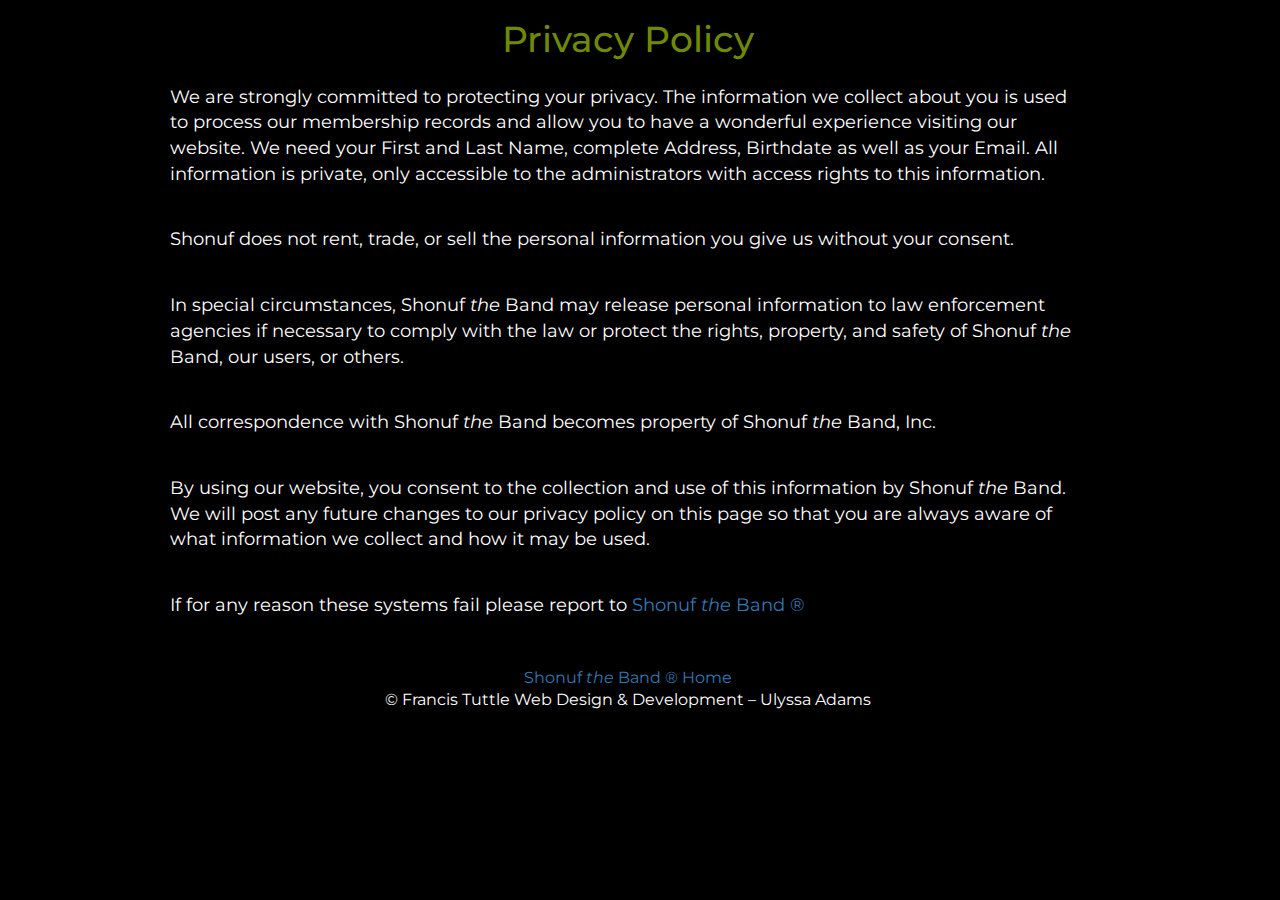
<file: privacy.html>
<!DOCTYPE HTML>
<html lang="en">
<head>
<meta charset="utf-8">
<title>Privacy</title>
<meta name="author" content="Ulyssa Adams">
<link rel="stylesheet" type="text/css" href="css/normalize.css">
<link rel="stylesheet" type="text/css" href="css/bootstrap_2.css">
<link rel="stylesheet" type="text/js" href="js/boots.js">
<script async src="https://static.addtoany.com/menu/page.js"></script>

</head>
<body>
<style>
  @import url(https://fonts.googleapis.com/css?family=Montserrat:400,700);

body { background:#000; color: #fff; font-family: 'Montserrat', sans-serif;
  font-size: 16px;  }

 h1, h2{
  color: #6f8A00;
  text-align: center;
 }


 p{
  font-size: 18px;
  padding: 15px 60px;
 }
 </style>

 <div class="a2a_kit a2a_kit_size_32 a2a_floating_style a2a_vertical_style" style="left:0px; top:25px; background: transparent;">
    <a class="a2a_button_facebook"></a>
    <a class="a2a_button_twitter"></a>
    <a class="a2a_button_google_plus"></a>
    <a href="https://www.pinterest.com/michaeladamsog/" class="a2a_button_pinterest" target="https://www.pinterest.com/michaeladamsog/"></a>
    <a class="a2a_button_linkedin"></a>
</div><!-- a2a -->

<main class="container">
    <div class="row">
      <div class="col-lg-12 col-sm-12">
        <h1>Privacy Policy</h1>
       <p> We are strongly committed to protecting your privacy. The information we collect about you is used to process our membership records and allow you to have a wonderful experience visiting our website. We need your First and Last Name, complete Address, Birthdate as well as your Email. All information is private, only accessible to the administrators with access rights to this information.</p>

        <p>Shonuf does not rent, trade, or sell the personal information you give us without your consent.</p>

        <p>In special circumstances, Shonuf <em>the</em> Band may release personal information to law enforcement agencies if necessary to comply with the law or protect the rights, property, and safety of Shonuf <em>the</em> Band, our users, or others.</p>

        <p>All correspondence with Shonuf <em>the</em> Band becomes property of Shonuf <em>the</em> Band, Inc.</p>

       <p>By using our website, you consent to the collection and use of this information by Shonuf <em>the</em> Band. We will post any future changes to our privacy policy on this page so that you are always aware of what information we collect and how it may be used.</p>
       <p>If for any reason these systems fail please report to<span><a href="mailto:brothers.10133@gmail.com"> Shonuf <em>the</em> Band &reg;</span></a></p>
       <br>
     
      </div><!-- row -->
      </div><!-- col -->
      </main>
      <!--https://myspace.com/shonuffmusic/music/songs -->
      <!--https://www.sonicbids.com/band/shonuf/press/-->
      <!--https://mail.google.com/mail/u/0/#search/michaeladamsog%40gmail.com/15b3c1362dcef96d?projector=1-->
      <!--https://www.youtube.com/watch?v=or27PHSBlFI&feature=youtu.be-->
      <!--https://www.pinterest.com/michaeladamsog/ -->
      <!-- http://shonuffnation.com/index.html --> 
       <!--Footer================================-->
    <footer class="text-center">
    <div class="row"> 
      <div class="col-lg-12 col-sm-12">
        <div> <span><a href="index.min.html" target="_blank">Shonuf <em>the</em> Band &reg; Home</a><br>&copy; Francis Tuttle Web Design &amp; Development &ndash; Ulyssa Adams</span>
       </div><!-- row -->
       </div><!-- col -->
       </div>
    </footer>
  </body>
</html>
<!-- End Footer -->
</file>
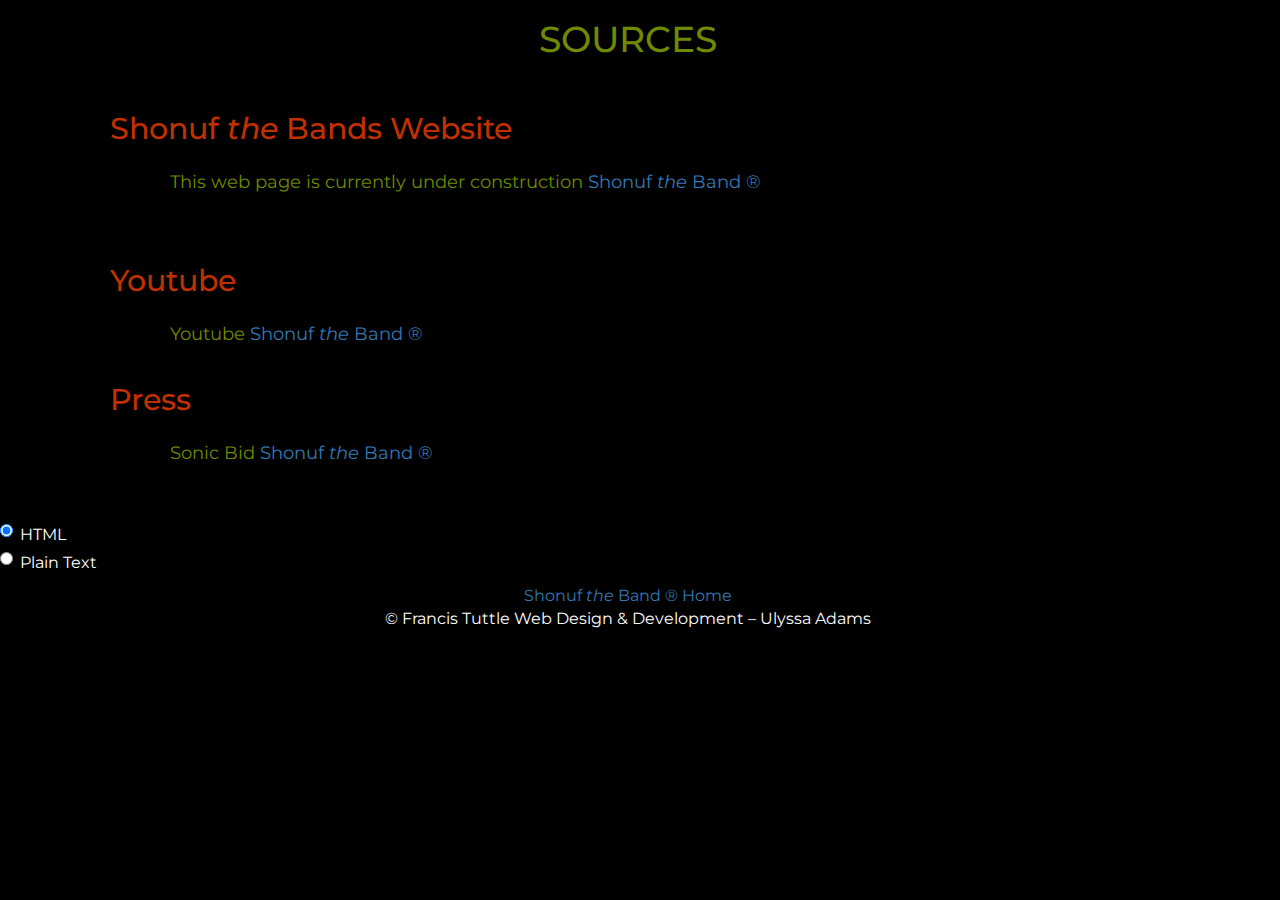
<file: sources.html>
<!DOCTYPE HTML>
<html lang="en">
<head>
<meta charset="utf-8">
<title>Sources</title>
<meta name="author" content="Ulyssa Adams">
<link rel="stylesheet" type="text/css" href="css/normalize.css">
<link rel="stylesheet" type="text/css" href="css/bootstrap_2.css">
<link rel="stylesheet" type="text/js" href="js/boots.js">
<script async src="https://static.addtoany.com/menu/page.js"></script>

</head>
<body>
<style>
  @import url(https://fonts.googleapis.com/css?family=Montserrat:400,700);

body { background:#000; color: #fff; font-family: 'Montserrat', sans-serif;
  font-size: 16px;  }

 h1 {
  text-align: center;
  color: #6F8A00;
 }
h2{
  text-align: left;
  color: #C13100;
}
a:hover{
  color: #6F8A00;
}
 p{
  font-size: 18px;
  padding: 15px 60px;
  color: #6F8A00;
 }
 </style>

 <div class="a2a_kit a2a_kit_size_32 a2a_floating_style a2a_vertical_style" style="left:0px; top:25px; background: transparent;">
    <a class="a2a_button_facebook"></a>
    <a class="a2a_button_twitter"></a>
    <a class="a2a_button_google_plus"></a>
    <a href="https://www.pinterest.com/michaeladamsog/" class="a2a_button_pinterest" target="https://www.pinterest.com/michaeladamsog/"></a>
    <a class="a2a_button_linkedin"></a>
</div><!-- a2a -->

<main class="container">
    <div class="row">
      <div class="col-lg-12 col-sm-12">
        <h1>SOURCES</h1><br>

        <h2 class="src">Shonuf <em>the</em> Bands Website</h2>
       <p>This web page is currently under construction<span><a href="http://shonuffnation.com/index.html"> Shonuf <em>the</em> Band &reg;</span></a></p>
       <br> 
       <h2>Youtube</h2>
       <p>Youtube<span><a href="https://www.youtube.com/watch?v=or27PHSBlFI&feature=youtu.be"> Shonuf <em>the</em> Band &reg;</span></a></p>
      <h2 class="src">Press</h2>
       <p>Sonic Bid<span><a href="https://www.sonicbids.com/band/shonuf/press/"> Shonuf <em>the</em> Band &reg;</span></a></p>
       <br>
      </div><!-- row -->
      </div><!-- col -->
      </main>
      <div class="radio"> 
      <label for="preference1"> 
      <input type="radio" name="preference" id="preference1" value="HTML" checked>HTML </label> 
      </div>
      <div class="radio"> 
      <label for="preference2"> 
      <input type="radio" name="preference" id="preference2" value="Plain Text"> Plain Text </label> 
      </div>
      </div>
      <!--https://myspace.com/shonuffmusic/music/songs -->
      <!--https://www.sonicbids.com/band/shonuf/press/-->
      <!--https://mail.google.com/mail/u/0/#search/michaeladamsog%40gmail.com/15b3c1362dcef96d?projector=1-->
      <!--https://www.youtube.com/watch?v=or27PHSBlFI&feature=youtu.be-->
      <!--https://www.pinterest.com/michaeladamsog/ -->
      <!-- http://shonuffnation.com/index.html --> 
       <!--Footer================================-->
    <footer class="text-center">
    <div class="row">
      <div class="col-lg-12 col-sm-12">
        <div> <span><a href="index.min.html" target="_blank"> Shonuf <em>the</em> Band &reg; Home</a><br>&copy; Francis Tuttle Web Design &amp; Development &ndash; Ulyssa Adams</span>
       </div><!-- row -->
       </div><!-- col -->
       </div>
    </footer>
  </body>
</html>
<!-- End Footer -->
</file>
